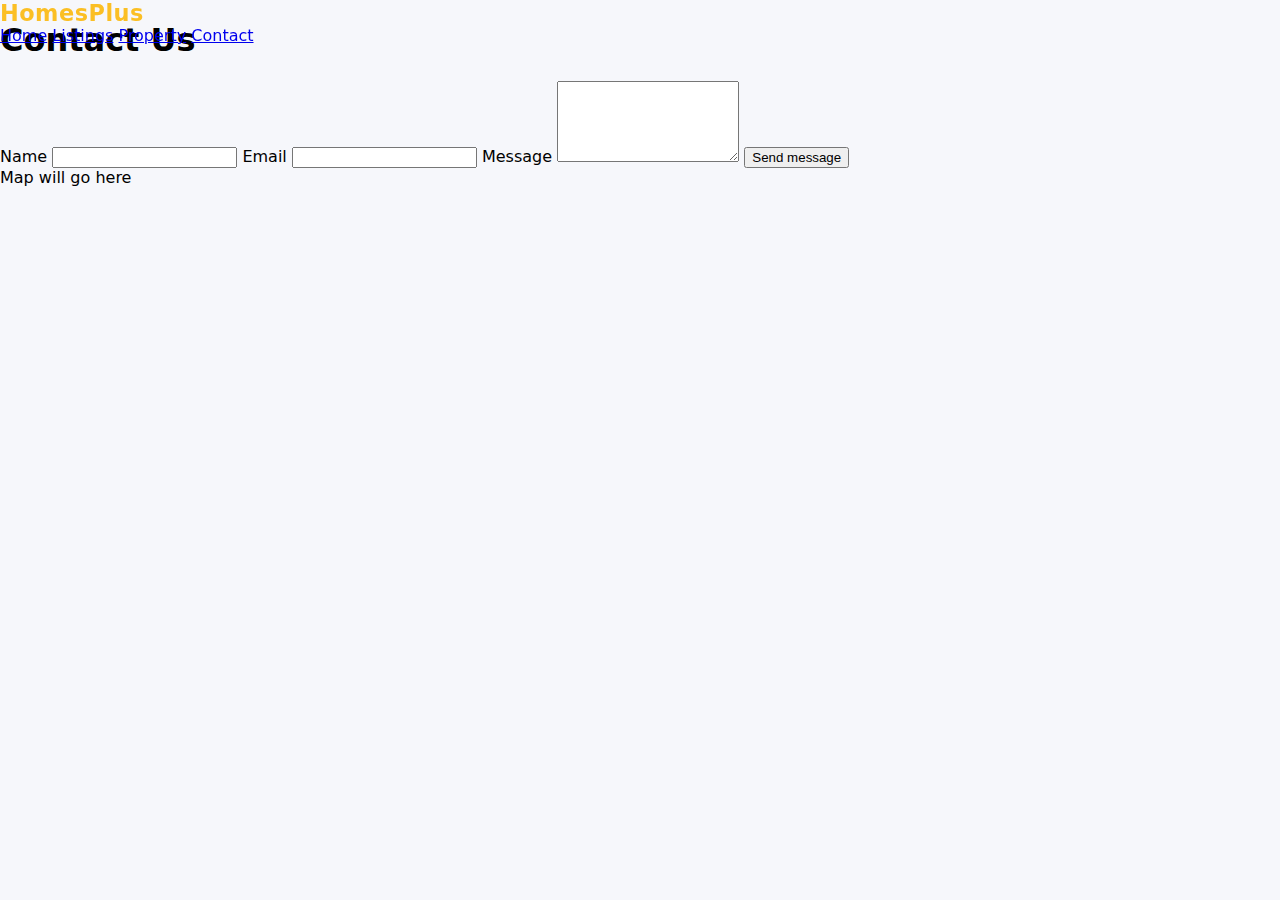
<file: contact.html>
<!doctype html>
<html lang="en">
<head>
  <meta charset="utf-8" />
  <meta name="viewport" content="width=device-width,initial-scale=1" />
  <title>Contact — HomesPlus</title>
  <link rel="stylesheet" href="css/styles.css" />
</head>
<body>
  <header class="site-header">
    <div class="container header-inner">
      <div class="logo">HomesPlus</div>
      <nav class="nav">
        <a href="index.html">Home</a>
        <a href="listings.html">Listings</a>
        <a href="property.html">Property</a>
        <a href="contact.html">Contact</a>
      </nav>
    </div>
  </header>

  <main class="container">
    <h1>Contact Us</h1>
    <form id="contactForm" class="contact-form">
      <label>
        Name
        <input type="text" name="name" required />
      </label>
      <label>
        Email
        <input type="email" name="email" required />
      </label>
      <label>
        Message
        <textarea name="message" rows="5" required></textarea>
      </label>
      <button type="submit" class="btn primary">Send message</button>
    </form>
    <div class="map-placeholder">Map will go here</div>
  </main>

  <script src="js/script.js"></script>
</body>
</html>
</file>
<file: css/styles.css>
:root {
  --primary: #1e3a8a;        /* deep blue */
  --accent: #fbbf24;         /* gold */
  --text-dark: #0f172a;
  --text-light: #ffffff;
  --glass: rgba(255,255,255,0.08);
}

/* RESET */
* { box-sizing: border-box; }
body {
  margin: 0;
  font-family: 'Inter', system-ui, sans-serif;
  background: #f6f7fb;
}

/* HEADER BASE */
.site-header {
  position: fixed;
  top: 0;
  width: 100%;
  z-index: 1000;
  background: transparent;
  transition: background 0.35s ease, box-shadow 0.35s ease;
}

.site-header.scrolled {
  background: #ffffff;
  box-shadow: 0 10px 30px rgba(0,0,0,0.08);
}

/* HEADER CONTENT */
.header-container {
  max-width: 1200px;
  margin: auto;
  padding: 1rem 1.25rem;
  display: flex;
  align-items: center;
  justify-content: space-between;
}

/* LOGO */
.logo {
  font-size: 1.4rem;
  font-weight: 800;
  color: var(--accent);
  letter-spacing: 0.5px;
}

/* NAV LINKS */
.nav-links {
  display: flex;
  gap: 1.75rem;
}

.nav-links a {
  text-decoration: none;
  color: var(--text-light);
  font-weight: 600;
  transition: color 0.2s;
}

.site-header.scrolled .nav-links a {
  color: var(--text-dark);
}

.nav-links a:hover {
  color: var(--accent);
}

/* ACTIONS */
.header-actions {
  display: flex;
  align-items: center;
  gap: 1rem;
}

.sign-in-btn {
  background: transparent;
  border: 1px solid rgba(255,255,255,0.4);
  color: white;
  padding: 0.45rem 1rem;
  border-radius: 8px;
  font-weight: 600;
  cursor: pointer;
}

.site-header.scrolled .sign-in-btn {
  border-color: rgba(0,0,0,0.15);
  color: var(--text-dark);
}

/* HAMBURGER */
.hamburger {
  display: none;
  flex-direction: column;
  gap: 4px;
  background: none;
  border: none;
  cursor: pointer;
}

.hamburger span {
  width: 22px;
  height: 2px;
  background: white;
  transition: all 0.3s;
}

.site-header.scrolled .hamburger span {
  background: var(--text-dark);
}

/* MOBILE DRAWER */
.mobile-drawer {
  position: fixed;
  top: 0;
  right: -280px;
  width: 260px;
  height: 100vh;
  background: #0f172a;
  z-index: 1200;
  padding: 2rem 1.5rem;
  transition: right 0.35s ease;
}

.mobile-drawer.open {
  right: 0;
}

.drawer-nav {
  display: flex;
  flex-direction: column;
  gap: 1.25rem;
}

.drawer-nav a {
  color: white;
  text-decoration: none;
  font-weight: 600;
}

.drawer-signin {
  margin-top: 1rem;
  padding: 0.75rem;
  text-align: center;
  background: var(--accent);
  color: #111;
  border-radius: 8px;
}

/* OVERLAY */
.overlay {
  position: fixed;
  inset: 0;
  background: rgba(0,0,0,0.5);
  opacity: 0;
  visibility: hidden;
  transition: 0.3s;
  z-index: 1100;
}

.overlay.show {
  opacity: 1;
  visibility: visible;
}

/* RESPONSIVE */
@media (max-width: 900px) {
  .nav-links {
    display: none;
  }
  .hamburger {
    display: flex;
  }
}

/* ================================
   SECTION 2 – HERO (DISCOVERY)
================================ */

.hero-discovery {
  position: relative;
  min-height: 90vh;
  padding-top: 6rem; /* header offset */
  display: grid;
  grid-template-columns: 1fr 1fr;
  align-items: center;
  gap: 3rem;
  padding-inline: 4rem;
  overflow: hidden;
}

/* VIDEO BACKGROUND */
.hero-bg-video {
  position: absolute;
  inset: 0;
  width: 100%;
  height: 100%;
  object-fit: cover;
  z-index: 1;
}

/* DARK OVERLAY */
.hero-overlay {
  position: absolute;
  inset: 0;
  background: rgba(0,0,0,0.55);
  z-index: 2;
}

/* HERO CONTENT */
.hero-content {
  position: relative;
  z-index: 3;
  max-width: 520px;
  animation: heroFadeSlide 0.9s ease forwards;
  color: #ffffff;
}

.hero-title {
  font-size: 3.2rem;
  font-weight: 800;
  margin: 0;
  color: #ffffff;
}

.hero-title span {
  color: #fbbf24;
}

.hero-subtitle {
  margin: 1rem 0 2rem;
  font-size: 1.1rem;
  color: rgba(255,255,255,0.9);
}

/* SEARCH BAR */
.hero-search {
  display: flex;
  align-items: center;
  background: white;
  border-radius: 14px;
  padding: 0.4rem;
  box-shadow: 0 20px 40px rgba(0,0,0,0.25);
  transition: box-shadow 0.3s ease, transform 0.3s ease;
}

.hero-search input {
  flex: 1;
  border: none;
  outline: none;
  padding: 0.9rem 1rem;
  font-size: 1rem;
  border-radius: 10px;
  transition: padding 0.3s ease;
}

.hero-search:focus-within {
  box-shadow: 0 25px 60px rgba(251,191,36,0.45);
  transform: scale(1.03);
}

.search-btn {
  background: #1e3a8a;
  color: white;
  border: none;
  padding: 0.75rem 1.4rem;
  border-radius: 10px;
  font-weight: 600;
  cursor: pointer;
}

/* CTA BUTTONS */
.hero-actions {
  display: flex;
  gap: 1rem;
  margin-top: 2rem;
}

.hero-cta {
  padding: 0.75rem 1.6rem;
  border-radius: 14px;
  font-weight: 600;
  border: none;
  cursor: pointer;
  transition: all 0.3s ease;
}

.hero-cta.map {
  background: white;
  color: #1e3a8a;
}

.hero-cta.vr {
  background: #fbbf24;
  color: #111;
}

.hero-cta:hover {
  transform: translateY(-4px);
  box-shadow: 0 18px 45px rgba(0,0,0,0.35);
}

/* VISUAL IMAGE CARD */
.hero-visual {
  position: relative;
  z-index: 3;
  display: flex;
  justify-content: center;
  align-items: center;
}

.hero-image {
  width: 100%;
  max-width: 420px;
  height: auto;
  border-radius: 28px;
  box-shadow: 0 40px 80px rgba(0,0,0,0.6);
  animation: floatVisual 6s ease-in-out infinite;
  object-fit: cover;
}

/* ANIMATIONS */
@keyframes heroFadeSlide {
  from {
    opacity: 0;
    transform: translateY(25px);
  }
  to {
    opacity: 1;
    transform: translateY(0);
  }
}

@keyframes floatVisual {
  0%, 100% {
    transform: translateY(0);
  }
  50% {
    transform: translateY(-14px);
  }
}

/* RESPONSIVE */
@media (max-width: 900px) {
  .hero-discovery {
    grid-template-columns: 1fr;
    text-align: center;
    padding-inline: 2rem;
  }

  .hero-actions {
    justify-content: center;
  }

  .hero-visual {
    margin-top: 3rem;
  }
}


/* ================================
   SECTION 3 – PROPERTY MODES
================================ */

.discovery-modes {
  padding: 5rem 2rem;
  background: #f8fafc;
  text-align: center;
}

.modes-title {
  font-size: 2.2rem;
  font-weight: 800;
  color: #0f172a;
  margin-bottom: 2.5rem;
}

/* MODE BUTTONS */
.modes-actions {
  display: flex;
  gap: 2rem;
  justify-content: center;
  flex-wrap: wrap;
}

.mode-card {
  min-width: 220px;
  padding: 2rem 1.5rem;
  border-radius: 20px;
  border: none;
  background: white;
  cursor: pointer;
  display: flex;
  flex-direction: column;
  align-items: center;
  gap: 0.75rem;
  font-weight: 700;
  color: #1e3a8a;
  box-shadow: 0 20px 45px rgba(0,0,0,0.08);
  transition: all 0.35s ease;
  position: relative;
  overflow: hidden;
}

/* Icon */
.mode-icon {
  font-size: 2.2rem;
}

/* Hover */
.mode-card:hover {
  transform: translateY(-6px);
  box-shadow: 0 30px 60px rgba(0,0,0,0.15);
}

/* Active State */
.mode-card.active {
  background: linear-gradient(135deg, #1e3a8a, #2563eb);
  color: white;
  box-shadow: 0 30px 70px rgba(30,58,138,0.45);
}

/* Subtle glow ring */
.mode-card.active::after {
  content: "";
  position: absolute;
  inset: -2px;
  border-radius: 22px;
  border: 2px solid rgba(255,255,255,0.35);
}

/* Responsive */
@media (max-width: 768px) {
  .modes-actions {
    gap: 1.25rem;
  }
}


/* ================================
   SECTION 4 – FEATURED PROPERTIES
================================ */

.featured-properties {
  padding: 5rem 2rem;
  background: white;
}

/* Header row */
.section-header {
  display: flex;
  justify-content: space-between;
  align-items: center;
  margin-bottom: 2rem;
}

.section-header h2 {
  font-size: 2rem;
  font-weight: 800;
  color: #0f172a;
}

.view-all {
  font-weight: 600;
  color: #1e3a8a;
  text-decoration: none;
}

/* Horizontal scroll */
.property-scroll {
  display: flex;
  gap: 1.5rem;
  overflow-x: auto;
  padding-bottom: 1rem;
  scroll-snap-type: x mandatory;
}

.property-scroll::-webkit-scrollbar {
  height: 8px;
}

.property-scroll::-webkit-scrollbar-thumb {
  background: rgba(0,0,0,0.15);
  border-radius: 10px;
}

/* Property Card */
.property-card {
  min-width: 280px;
  max-width: 280px;
  background: #f8fafc;
  border-radius: 18px;
  overflow: hidden;
  cursor: pointer;
  scroll-snap-align: start;
  box-shadow: 0 18px 40px rgba(0,0,0,0.08);
  transition: all 0.35s ease;
}

.property-card img {
  width: 100%;
  height: 180px;
  object-fit: cover;
}

/* Hover animation */
.property-card:hover {
  transform: translateY(-8px);
  box-shadow: 0 28px 60px rgba(0,0,0,0.18);
}

/* Info */
.property-info {
  padding: 1rem;
}

.price {
  font-weight: 800;
  color: #1e3a8a;
  display: block;
  margin-bottom: 0.3rem;
}

.property-info h3 {
  font-size: 1.1rem;
  font-weight: 700;
  margin: 0.2rem 0;
}

.location {
  font-size: 0.9rem;
  color: #475569;
}

.rating {
  margin-top: 0.5rem;
  font-size: 0.95rem;
}

/* Mobile */
@media (max-width: 768px) {
  .section-header {
    flex-direction: column;
    align-items: flex-start;
    gap: 0.5rem;
  }
}

/* smooth fade when filtering */
.property-card {
  animation: fadeUp 0.4s ease;
}

@keyframes fadeUp {
  from {
    opacity: 0;
    transform: translateY(15px);
  }
  to {
    opacity: 1;
    transform: translateY(0);
  }
}

/* ================================
   SECTION 5 – MAP (PRO DESIGN)
================================ */

.map-section {
  padding: 5rem 0;
  background: #f9fafb;
}

.map-header {
  text-align: center;
  margin-bottom: 2rem;
}

.map-header h2 {
  font-size: 2.4rem;
  font-weight: 800;
  color: #0f172a;
}

.map-header p {
  color: #64748b;
  margin-top: 0.5rem;
}

/* Wrapper */
.map-wrapper {
  position: relative;
  height: 520px;
  margin: 0 2rem;
  border-radius: 28px;
  overflow: hidden;
  box-shadow: 0 30px 80px rgba(0,0,0,0.12);
}

/* MAP */
.map-canvas-pro {
  width: 100%;
  height: 100%;
  background: linear-gradient(135deg, #e0e7ff, #f8fafc);
  position: relative;
}

/* Glass Filters */
.map-filters-glass {
  position: absolute;
  top: 24px;
  left: 24px;
  z-index: 10;
  background: rgba(255,255,255,0.85);
  backdrop-filter: blur(12px);
  padding: 1.2rem;
  border-radius: 18px;
  width: 220px;
  box-shadow: 0 20px 50px rgba(0,0,0,0.15);
}

.map-filters-glass h4 {
  margin-bottom: 0.8rem;
  font-size: 1.1rem;
}

.map-filters-glass select,
.apply-map-filters {
  width: 100%;
  margin-bottom: 0.7rem;
  padding: 0.55rem;
  border-radius: 10px;
  border: 1px solid #e5e7eb;
}

.apply-map-filters {
  background: #1e3a8a;
  color: white;
  font-weight: 600;
  cursor: pointer;
}

/* PINS */
.map-pin-pro {
  width: 18px;
  height: 18px;
  background: #ef4444;
  border-radius: 50%;
  position: absolute;
  cursor: pointer;
  transform: translate(-50%, -50%);
  box-shadow: 0 0 0 6px rgba(239,68,68,0.25);
  animation: pulse 2s infinite;
}

@keyframes pulse {
  0% { box-shadow: 0 0 0 6px rgba(239,68,68,0.3); }
  70% { box-shadow: 0 0 0 16px rgba(239,68,68,0); }
  100% { box-shadow: 0 0 0 6px rgba(239,68,68,0); }
}

/* PROPERTY PREVIEW */
.map-preview-card {
  position: absolute;
  bottom: 24px;
  left: 50%;
  transform: translateX(-50%);
  width: 320px;
  background: white;
  border-radius: 18px;
  box-shadow: 0 30px 60px rgba(0,0,0,0.25);
  display: none;
  overflow: hidden;
}

.map-preview-card img {
  width: 100%;
  height: 140px;
  object-fit: cover;
}

.preview-info {
  padding: 1rem;
}

.preview-info h4 {
  margin: 0;
  font-size: 1.1rem;
}

.preview-info p {
  font-size: 0.9rem;
  color: #475569;
  margin: 0.4rem 0;
}

.preview-info button {
  background: #1e3a8a;
  color: white;
  border: none;
  padding: 0.5rem 0.9rem;
  border-radius: 8px;
  cursor: pointer;
}


/* ================================
   SECTION 6 – 360° EXPERIENCE
================================ */

.vr-section {
  padding: 5rem 2rem;
  background: #0b1220;
  color: white;
}

.vr-header {
  text-align: center;
  margin-bottom: 2.5rem;
}

.vr-header h2 {
  font-size: 2.4rem;
  font-weight: 800;
}

.vr-header p {
  color: #cbd5f5;
  margin-top: 0.5rem;
}

/* ROOM TABS */
.vr-tabs {
  display: flex;
  justify-content: center;
  gap: 1rem;
  margin-bottom: 2rem;
}

.vr-tab {
  padding: 0.6rem 1.4rem;
  border-radius: 999px;
  border: none;
  background: rgba(255,255,255,0.08);
  color: white;
  font-weight: 600;
  cursor: pointer;
  transition: all 0.3s ease;
}

.vr-tab.active {
  background: #2563eb;
  box-shadow: 0 10px 30px rgba(37,99,235,0.6);
}

/* VIEWER */
.vr-viewer {
  position: relative;
  max-width: 960px;
  height: 460px;
  margin: 0 auto;
  border-radius: 24px;
  overflow: hidden;
  background: black;
  box-shadow: 0 40px 90px rgba(0,0,0,0.6);
}

/* IMAGE */
.vr-image {
  width: 140%;
  height: 100%;
  object-fit: cover;
  cursor: grab;
  transform: translateX(-20%);
  transition: transform 0.15s ease-out;
}

/* HOTSPOTS */
.vr-hotspot {
  position: absolute;
  width: 16px;
  height: 16px;
  background: #22c55e;
  border-radius: 50%;
  cursor: pointer;
  box-shadow: 0 0 0 8px rgba(34,197,94,0.35);
  animation: hotspotPulse 2s infinite;
}

@keyframes hotspotPulse {
  0% { box-shadow: 0 0 0 6px rgba(34,197,94,0.4); }
  70% { box-shadow: 0 0 0 18px rgba(34,197,94,0); }
  100% { box-shadow: 0 0 0 6px rgba(34,197,94,0); }
}

/* CONTROLS */
.vr-controls {
  position: absolute;
  bottom: 14px;
  right: 14px;
  display: flex;
  gap: 0.8rem;
  background: rgba(0,0,0,0.55);
  padding: 0.5rem 0.8rem;
  border-radius: 12px;
  font-size: 0.9rem;
}

.vr-fullscreen {
  background: none;
  border: none;
  color: white;
  font-size: 1.1rem;
  cursor: pointer;
}

/* MOBILE */
@media (max-width: 768px) {
  .vr-viewer {
    height: 360px;
  }
}



/* ================================
   SECTION 7 – WHY TRUST US
================================ */

.trust-section {
  padding: 5rem 2rem;
  background: #f8fafc;
  text-align: center;
}

.trust-title {
  font-size: 2.2rem;
  font-weight: 800;
  color: #0f172a;
  margin-bottom: 3rem;
}

/* GRID */
.trust-grid {
  display: grid;
  grid-template-columns: repeat(3, 1fr);
  gap: 2rem;
}

/* CARD */
.trust-card {
  background: white;
  border-radius: 20px;
  padding: 2.5rem 2rem;
  box-shadow: 0 20px 45px rgba(0,0,0,0.08);
  transition: all 0.35s ease;
  opacity: 0;
  transform: translateY(40px);
}

/* Icon */
.trust-icon {
  font-size: 3rem;
  margin-bottom: 1rem;
  transition: transform 0.4s ease;
}

/* Title */
.trust-card h3 {
  font-size: 1.25rem;
  font-weight: 700;
  margin-bottom: 0.6rem;
  color: #1e3a8a;
}

/* Text */
.trust-card p {
  font-size: 0.95rem;
  color: #475569;
  line-height: 1.6;
}

/* Hover micro-interaction */
.trust-card:hover {
  transform: translateY(-10px);
  box-shadow: 0 30px 70px rgba(0,0,0,0.15);
}

.trust-card:hover .trust-icon {
  transform: scale(1.15) rotate(-5deg);
}

/* Visible animation */
.trust-card.visible {
  opacity: 1;
  transform: translateY(0);
}

/* RESPONSIVE */
@media (max-width: 900px) {
  .trust-grid {
    grid-template-columns: 1fr;
  }
}


/* ================================
   SECTION 8 – ECOSYSTEM + TRUST
================================ */

.ecosystem-section {
  padding: 5.5rem 2rem;
  background: #ffffff;
  text-align: center;
}

.ecosystem-title {
  font-size: 2.3rem;
  font-weight: 800;
  color: #0f172a;
  margin-bottom: 3rem;
}

/* SERVICES */
.services-grid {
  display: grid;
  grid-template-columns: repeat(4, 1fr);
  gap: 2rem;
  margin-bottom: 4rem;
}

.service-card {
  background: #f8fafc;
  border-radius: 18px;
  padding: 2.2rem 1.5rem;
  box-shadow: 0 18px 40px rgba(0,0,0,0.08);
  transition: all 0.35s ease;
}

.service-icon {
  font-size: 2.5rem;
  margin-bottom: 0.8rem;
}

.service-card h3 {
  font-size: 1.2rem;
  font-weight: 700;
  color: #1e3a8a;
}

.service-card p {
  font-size: 0.95rem;
  color: #475569;
}

/* Hover */
.service-card:hover {
  transform: translateY(-8px);
  box-shadow: 0 30px 70px rgba(0,0,0,0.15);
}

/* STATS */
.stats-grid {
  display: grid;
  grid-template-columns: repeat(3, 1fr);
  gap: 2rem;
  margin-bottom: 4rem;
}

.stat-card {
  background: linear-gradient(135deg, #1e3a8a, #2563eb);
  color: white;
  border-radius: 18px;
  padding: 2.2rem;
  box-shadow: 0 25px 60px rgba(30,58,138,0.45);
}

.stat-card h4 {
  font-size: 2.6rem;
  font-weight: 800;
}

.stat-card p {
  margin-top: 0.4rem;
  font-size: 1rem;
}

/* REVIEWS */
.reviews-title {
  font-size: 1.8rem;
  font-weight: 800;
  color: #0f172a;
  margin-bottom: 2rem;
}

.reviews-grid {
  display: grid;
  grid-template-columns: repeat(3, 1fr);
  gap: 2rem;
}

.review-card {
  background: #f8fafc;
  border-radius: 18px;
  padding: 2rem;
  box-shadow: 0 18px 40px rgba(0,0,0,0.08);
  font-size: 0.95rem;
  color: #334155;
  transition: transform 0.3s ease;
}

.review-card span {
  display: block;
  margin-top: 1rem;
  font-weight: 600;
  color: #1e3a8a;
}

.review-card:hover {
  transform: translateY(-6px);
}

/* RESPONSIVE */
@media (max-width: 900px) {
  .services-grid,
  .stats-grid,
  .reviews-grid {
    grid-template-columns: 1fr;
  }
}


/* ================================
   SECTION 9 – CTA
================================ */

.cta-section {
  padding: 5rem 2rem;
  background: linear-gradient(135deg, #1e3a8a, #2563eb);
  color: white;
  text-align: center;
}

.cta-container {
  max-width: 900px;
  margin: 0 auto;
}

.cta-content h2 {
  font-size: 2.4rem;
  font-weight: 800;
  margin-bottom: 1rem;
}

.cta-content p {
  font-size: 1.05rem;
  opacity: 0.9;
  margin-bottom: 2.5rem;
}

.cta-actions {
  display: flex;
  justify-content: center;
  gap: 1.5rem;
  flex-wrap: wrap;
}

.cta-btn {
  padding: 0.9rem 1.8rem;
  border-radius: 14px;
  font-weight: 700;
  border: none;
  cursor: pointer;
  transition: all 0.3s ease;
}

.cta-btn.primary {
  background: white;
  color: #1e3a8a;
  box-shadow: 0 18px 40px rgba(0,0,0,0.25);
}

.cta-btn.secondary {
  background: transparent;
  color: white;
  border: 2px solid rgba(255,255,255,0.6);
}

.cta-btn:hover {
  transform: translateY(-4px);
}


/* ================================
   SECTION 10 – MEGA FOOTER
================================ */

.mega-footer {
  background: #0f172a;
  color: #cbd5f5;
  padding: 4.5rem 2rem 2rem;
}

.footer-container {
  max-width: 1200px;
  margin: 0 auto;
  display: grid;
  grid-template-columns: 2fr 1fr 1fr 1fr;
  gap: 3rem;
}

.footer-logo {
  font-size: 1.6rem;
  font-weight: 800;
  color: white;
  margin-bottom: 0.6rem;
}

.footer-col h4 {
  font-size: 1.1rem;
  color: white;
  margin-bottom: 1rem;
}

.footer-col p {
  font-size: 0.95rem;
  line-height: 1.6;
}

.footer-col ul {
  list-style: none;
  padding: 0;
  margin: 0;
}

.footer-col ul li {
  margin-bottom: 0.6rem;
}

.footer-col ul li a {
  color: #cbd5f5;
  text-decoration: none;
  transition: color 0.2s ease;
}

.footer-col ul li a:hover {
  color: white;
}

/* SOCIAL */
.social-links {
  display: flex;
  gap: 1rem;
}

.social-links a {
  font-size: 1.4rem;
  color: white;
  transition: transform 0.3s ease;
}

.social-links a:hover {
  transform: translateY(-4px);
}

/* COPYRIGHT */
.footer-bottom {
  margin-top: 3rem;
  padding-top: 1.5rem;
  border-top: 1px solid rgba(255,255,255,0.1);
  text-align: center;
  font-size: 0.9rem;
  color: #94a3b8;
}

/* RESPONSIVE */
@media (max-width: 900px) {
  .footer-container {
    grid-template-columns: 1fr;
    text-align: center;
  }

  .social-links {
    justify-content: center;
  }
}
</file>
